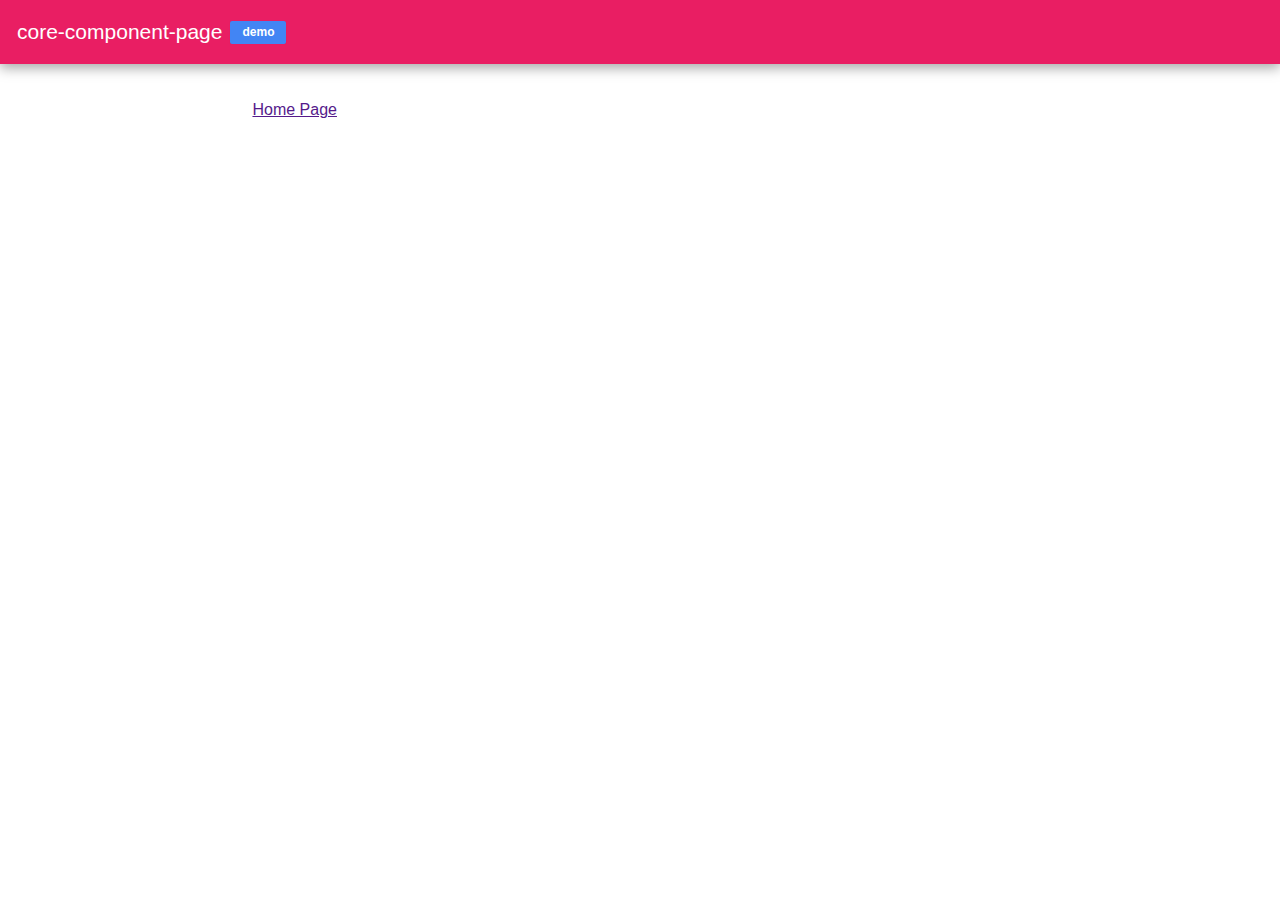
<file: components/core-component-page/index.html>
<!doctype html>
<!--
Copyright (c) 2014 The Polymer Project Authors. All rights reserved.
This code may only be used under the BSD style license found at http://polymer.github.io/LICENSE
The complete set of authors may be found at http://polymer.github.io/AUTHORS
The complete set of contributors may be found at http://polymer.github.io/CONTRIBUTORS
Code distributed by Google as part of the polymer project is also
subject to an additional IP rights grant found at http://polymer.github.io/PATENTS
-->
<html>
<head>

  <script src="../platform/platform.js"></script>
  <link rel="import" href="../polymer/polymer.html">
  <link rel="import" href="../core-component-page/core-component-page.html">

</head>
<body unresolved>

  <core-component-page></core-component-page>

</body>
</html>
</file>
